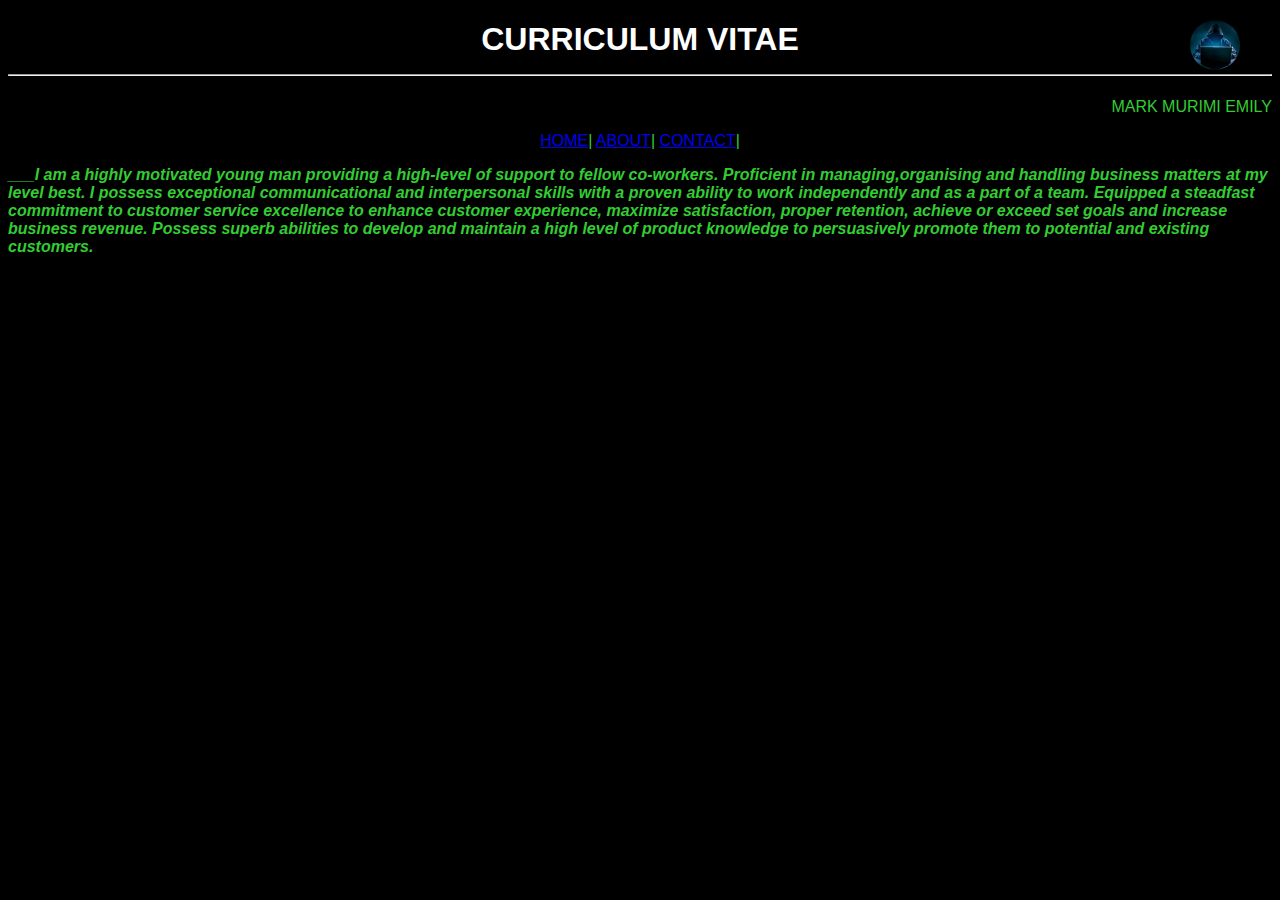
<file: index.html>
<!DOCTYPE html>
<html lang="en">
<head>
    <meta charset="UTF-8">
    <meta name="viewport" content="width=device-width, initial-scale=1.0">
    <title>Document</title>
    <link rel="stylesheet" href="style.css">
</head>

<body>
    <h1><center>CURRICULUM VITAE <hr /></center></h1>
    <p align="right">MARK MURIMI EMILY</p>
    
    <header>
      <div class="profile-picture">
        <img src="bluelegion.jpg" alt="Profile Picture">
        <div class="neon-ring"></div>
      </div>

      <div id="menu" align="middle">
        <a href="index.html">HOME</a>|
        <a href="about.html">ABOUT</a>|
        <a href="contact.html">CONTACT</a>|
      </div>

    </header>


    <p><em><b>___I am a highly motivated young man providing a high-level of support to fellow co-workers. Proficient in managing,organising and handling business matters at my level best. I possess exceptional communicational and interpersonal skills with a proven ability to work independently and as a part of a team.
       Equipped a steadfast commitment to customer service excellence to enhance customer experience, maximize satisfaction, proper retention, achieve or exceed set goals and increase business revenue. Possess superb abilities to develop and maintain a high level of product knowledge to persuasively promote them to potential and existing customers.
    </b></em></p>









































</body>
</html>
</file>
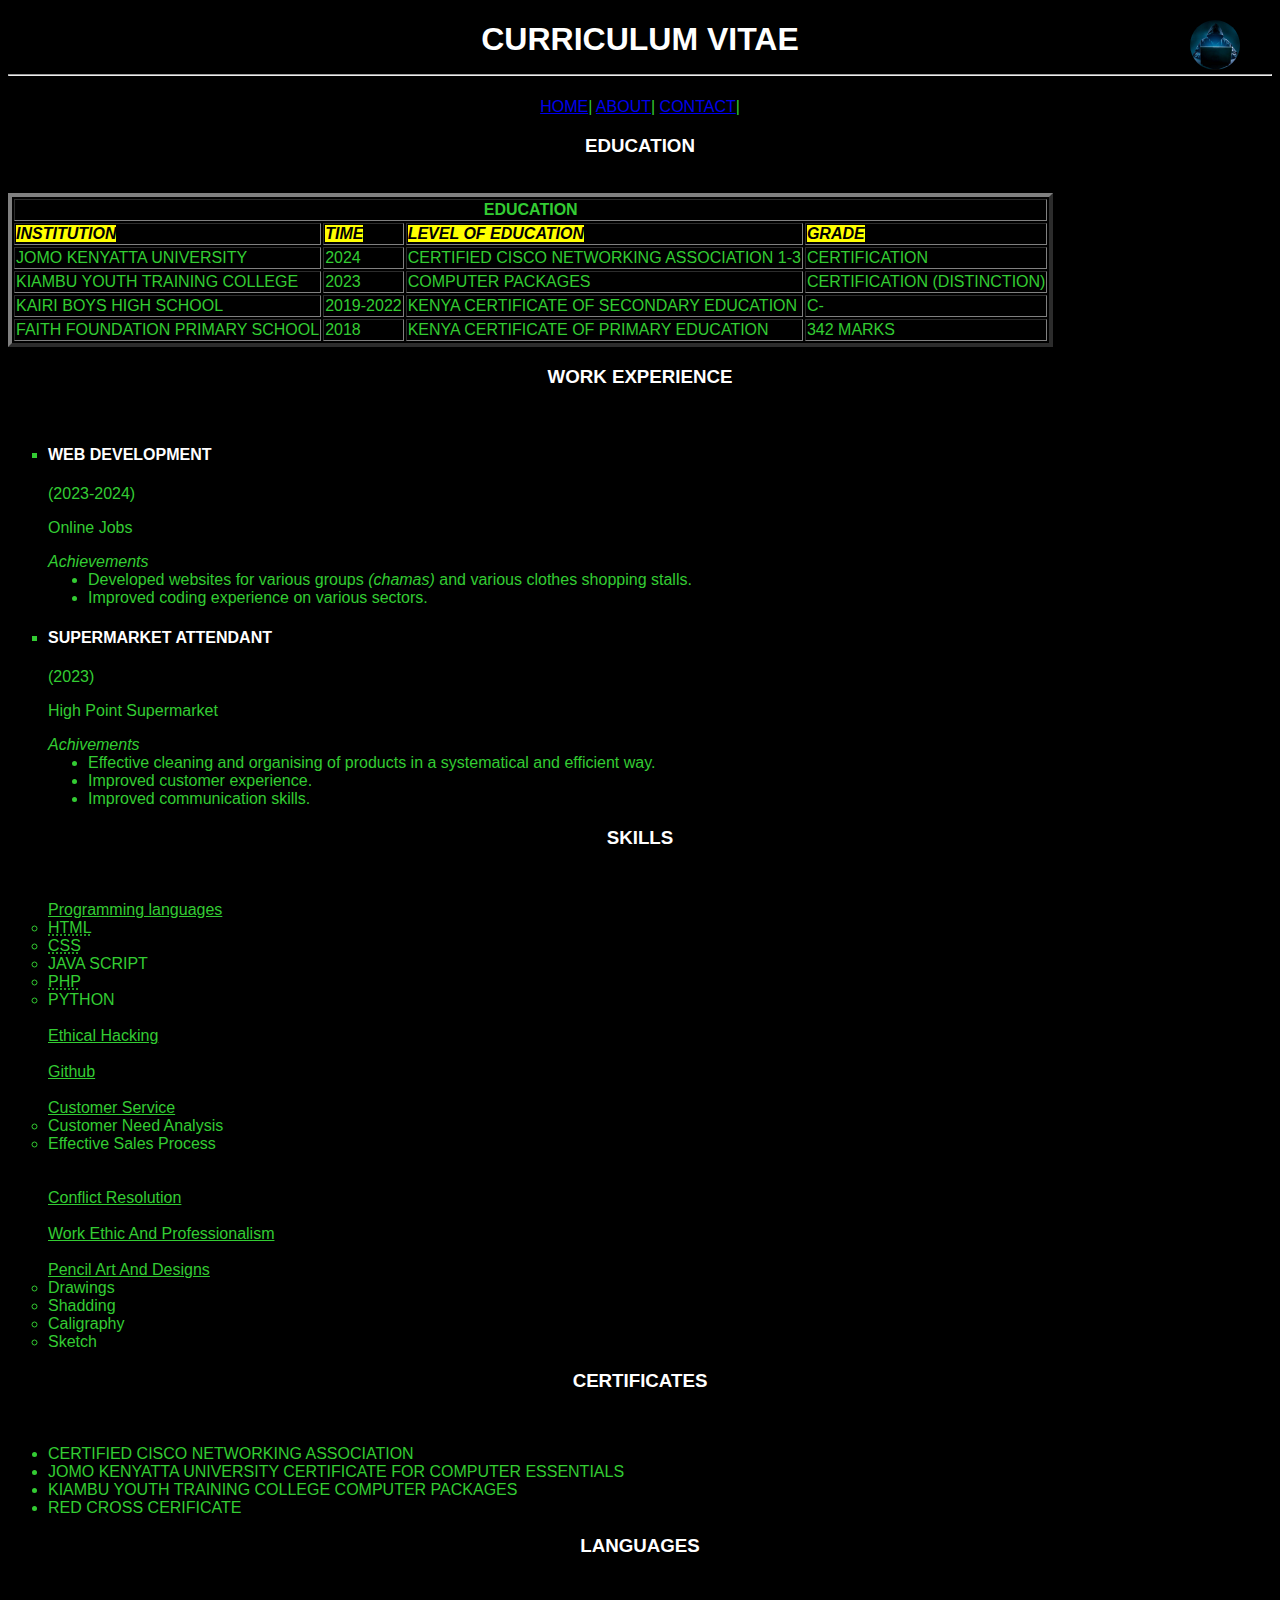
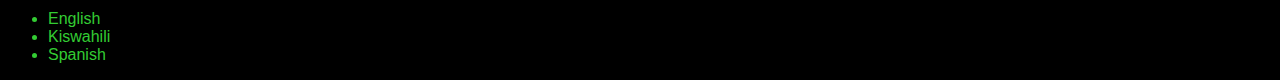
<file: about.html>
<!DOCTYPE html>
<html lang="en">
<head>
    <meta charset="UTF-8">
    <meta name="viewport" content="width=device-width, initial-scale=1.0">
    <title>About</title>
    <link rel="stylesheet" href="style.css">
</head>

<body>
    <h1><center>CURRICULUM VITAE <hr /></center></h1>
    
    <header>
      <div class="profile-picture">
        <img src="bluelegion.jpg" alt="Profile Picture">
        <div class="neon-ring"></div>
      </div>

      <div id="menu" align="middle">
        <a href="index.html">HOME</a>|
        <a href="about.html">ABOUT</a>|
        <a href="contact.html">CONTACT</a>|
      </div>

    </header>

    <h3 align="center"><b>EDUCATION</b></h3><br />

    <table border="4" cell padding="8" cell spacing="8" cell margin="5">

      <tr>
        <th colspan ="4">EDUCATION</th>
      </tr>

      <tr>
        <td><b><i><mark>INSTITUTION</b></i></mark></td>
        <td><b><i><mark>TIME</b></i></mark></td>
        <td><b><i><mark>LEVEL OF EDUCATION</b></i></mark></td>
        <td><b><i><mark>GRADE</b></i></mark></td>
      </tr>

      <tr>
        <td>JOMO KENYATTA UNIVERSITY</td>
        <td>2024</td>
        <td>CERTIFIED CISCO NETWORKING ASSOCIATION 1-3</td>
        <td>CERTIFICATION</td>
      </tr>

      <tr>
        <td>KIAMBU YOUTH TRAINING COLLEGE</td>
        <td>2023</td>
        <td>COMPUTER PACKAGES</td>
        <td>CERTIFICATION (DISTINCTION)</td>
      </tr>

      <tr>
        <td>KAIRI BOYS HIGH SCHOOL</td>
        <td>2019-2022</td>
        <td>KENYA CERTIFICATE OF SECONDARY EDUCATION</td>
        <td>C-</td>
      </tr>

      <tr>
        <td>FAITH FOUNDATION PRIMARY SCHOOL</td>
        <td>2018</td>
        <td>KENYA CERTIFICATE OF PRIMARY EDUCATION</td>
        <td>342 MARKS</td>
      </tr>

      
  </table>

  <h3 align="center"><b>WORK EXPERIENCE</b></h3><br />
    <ul type="square">
      <li><h4>WEB DEVELOPMENT</h4></li>
      <p>(2023-2024)</p>
      <p>Online Jobs</p>
      <i>Achievements</i><br />
      <ul type="disc">
        <li>Developed websites for various groups <i>(chamas)</i> and various clothes shopping stalls.</li>
        <li>Improved coding experience on various sectors.</li>
      </ul>

      <li><h4>SUPERMARKET ATTENDANT</h4></li>
      <p>(2023)</p>
      <p>High Point Supermarket</p>
      <i>Achivements</i>
      <ul type="disc">
        <li>Effective cleaning and organising of products in a systematical and efficient way.</li>
        <li>Improved customer experience.</li>
        <li>Improved communication skills.</li>
      </ul>

    </ul>
  <h3 align="center"><b>SKILLS</b></h3><br />
  <ul type="circle">
    <u>Programming languages</u>
    <li><abbr title="Hyper Text Markup Language">HTML</abbr></li>
    <li><abbr title="Cascade Style Sheet">CSS</abbr></li>
    <li>JAVA SCRIPT</li>
    <li><abbr title="PHP Hypertext Preprocessor">PHP</abbr></li>
    <li>PYTHON</li><br />

    <u>Ethical Hacking</u><br /><br />

    <u>Github</u><br /><br />

    <u>Customer Service</u>
    <li>Customer Need Analysis</li>
    <li>Effective Sales Process</li><br /><br />

    <u>Conflict Resolution</u><br /><br />

    <u>Work Ethic And Professionalism</u><br /><br />

    <u>Pencil Art And Designs</u>
    <li>Drawings</li>
    <li>Shadding</li>
    <li>Caligraphy</li>
    <li>Sketch</li>
  </ul>

  <h3 align="center"><b>CERTIFICATES</b></h3><br />
  <ul>
    <li>CERTIFIED CISCO NETWORKING ASSOCIATION</li>
    <li>JOMO KENYATTA UNIVERSITY CERTIFICATE FOR COMPUTER ESSENTIALS</li>
    <li>KIAMBU YOUTH TRAINING COLLEGE COMPUTER PACKAGES</li>
    <li>RED CROSS CERIFICATE</li>
  </ul>


  <h3 align="center"><b>LANGUAGES</b></h3><br />
  <ul>
    <li>English</li>
    <li>Kiswahili</li>
    <li>Spanish</li>
  </ul>






















</body>
</html>
</file>
<file: style.css>
body {
    background-color: #000; /* Black background */
    font-family: Arial, sans-serif;
    color: #33CC33; /* Luminous green text */
}

h1, h2, h3, h4, h5, h6 {
    color: #fff; /* White headings */
}

.profile-picture {
    position: absolute;
    top: 20px;
    right: 20px;
    margin-right: 20px;
    width: 50px;
    height: 50px;
    border-radius: 50%;
    overflow: hidden;
}

.profile-picture img {
    width: 100%;
    height: 100%;
    object-fit: cover;
}

.neon-ring {
    position: absolute;
    top: 50%;
    left: 50%;
    transform: translate(-50%, -50%);
    width: 60px;
    height: 60px;
    border-radius: 50%;
    border: 2px solid #33CC33;
    animation: rotate 20s linear infinite;
}

@keyframes rotate {
    0% {
        transform: rotate(0deg);
    }
    100% {
        transform: rotate(360deg);
    }
}

nav ul {
    list-style: none;
    margin: 30;
    padding: 30;
    display: flex;
    justify-content: space-between;
}

nav li {
    margin-right: 30px;
}

nav a {
    color: #33CC33;
    text-decoration: none;
}

nav a:hover {
    color: #fa0505;
}
</file>
